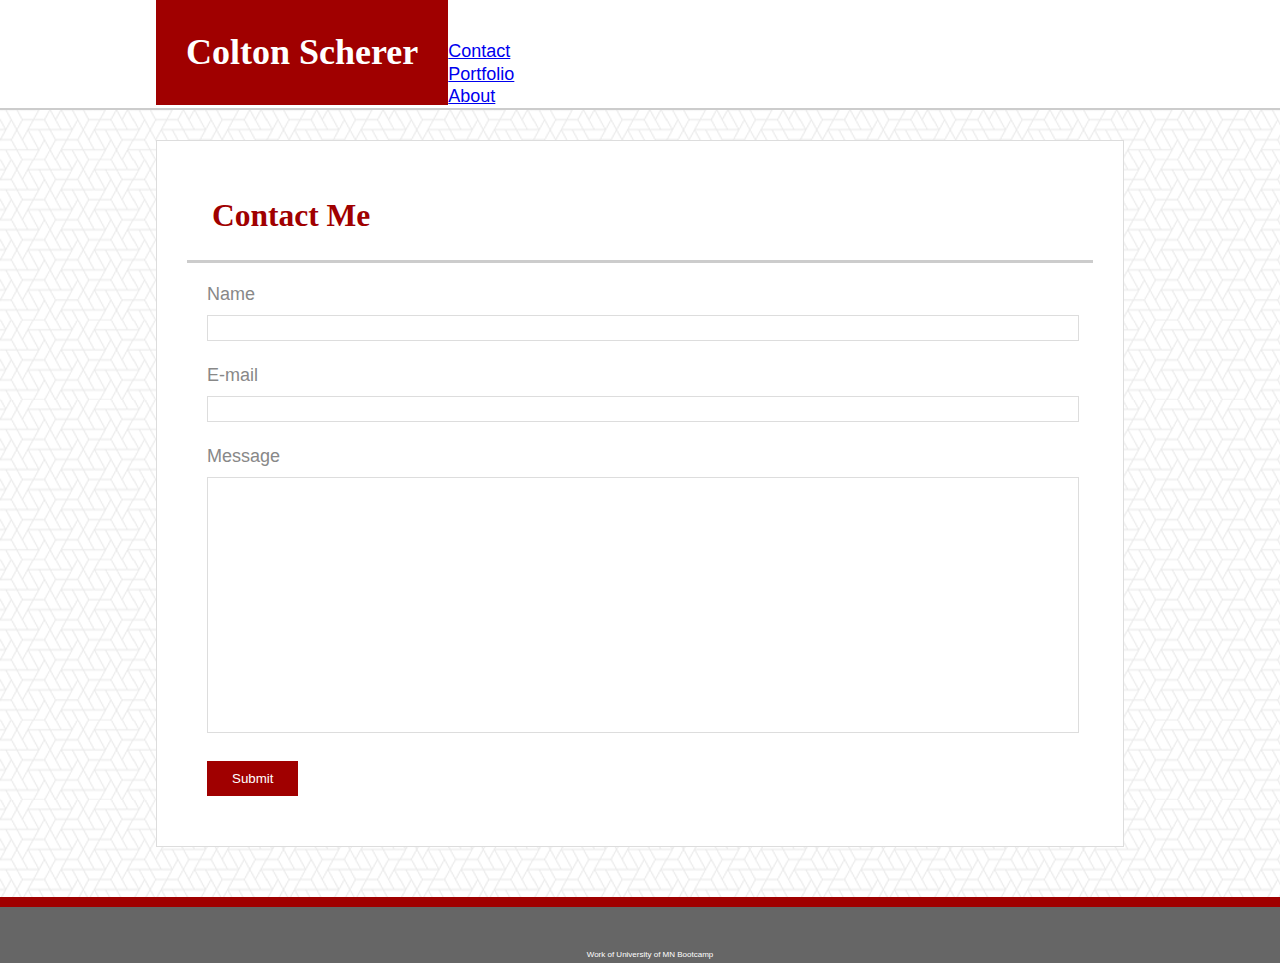
<file: contact.html>
<!DOCTYPE html>
<html lang="en-us">
<head>
    <meta charset="utf-8">
    <meta name="viewport" content="width=device-width, initial-scale=1.0">
    <title>Contact Me</title>
    <!--Css Reset -->
    <link rel="stylesheet" href="assets/css/reset.css">
    <!-- Tab Image -->
    <link rel="icon" type="image/jpg" href="assets/images/cmoney.jpg">
    <!-- Base Styles -->
    <link rel="stylesheet" href="assets\css\style.css">
    <!-- Contact Form Styles -->
    <link rel="stylesheet" href="assets/css/style-contact.css">
</head>

<body>
    <body>
    <!--The Header/Navigation bar -->
    <header>
        <div class="wrapper">
            <h1>Colton Scherer</h1>
            <nav>
                <ul>
                    <li><a id="currentpage" href="contact.html">Contact</a></li>
                    <li><a href="portfolio.html">Portfolio</a></li>
                    <li><a href="index.html">About</a></li>
                </ul>
            </nav>
        </div>
    </header>
<!-- Start of Contact Form Section-->
        <div class="wrapper push">
            <div id="main-body">
                <h2>Contact Me</h2>
                <form id="body" method="post">
                    Name<br>
                    <input type=text name="name">
                    <br><br>
                    E-mail<br>
                    <input type="email" name="email">
                    <br><br>
                    Message<br>
                    <textarea name="message"></textarea>
                    <br><br>
                    <input type="submit" value="Submit">
                </form>
            </div>
        </div>
        
    <footer>
         <p class="footer"> Work of University of MN Bootcamp </p>
    </footer>

</body>
</html>
</file>
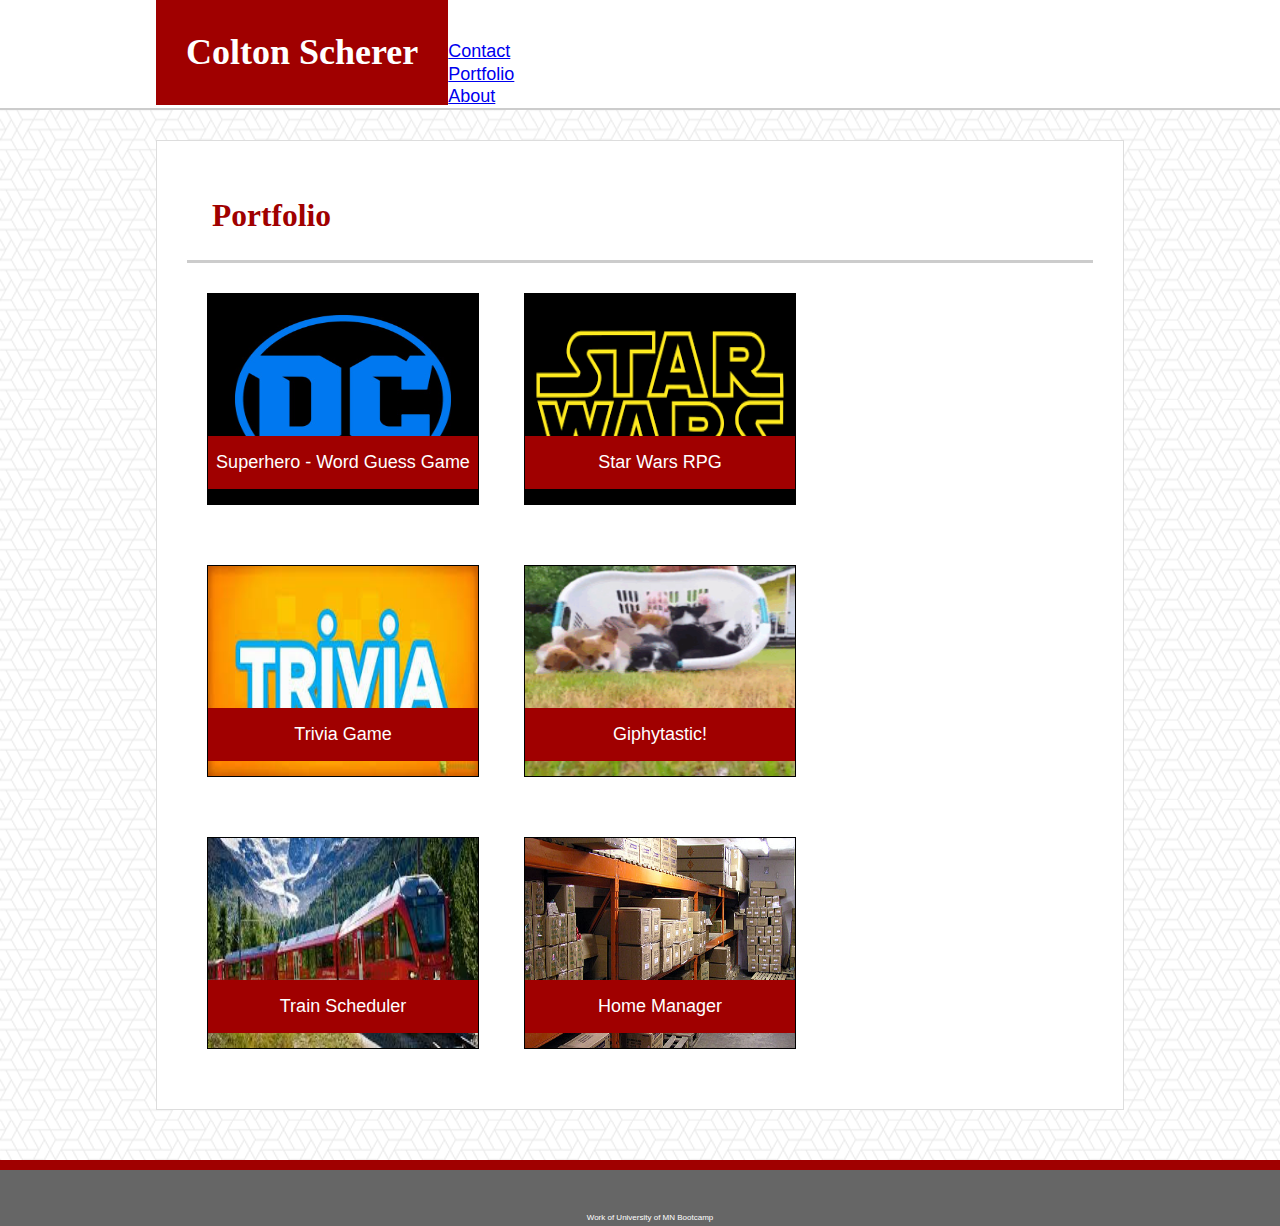
<file: portfolio.html>
<!DOCTYPE html>
<html lang="en-us">
<head>
    <meta charset="utf-8">
    <meta name="viewport" content="width=device-width, initial-scale=1.0">
    <title>My Portfolio</title>
    <!--Css Reset -->
    <link rel="stylesheet" href="assets/css/reset.css">
    <!-- Tab Image -->
    <link rel="icon" type="image/jpg" href="assets/images/cmoney.jpg">
    <link rel="stylesheet" href="https://use.fontawesome.com/releases/v5.3.1/css/all.css" integrity="sha384-mzrmE5qonljUremFsqc01SB46JvROS7bZs3IO2EmfFsd15uHvIt+Y8vEf7N7fWAU" crossorigin="anonymous">

    <!-- Base Styles -->
    <link rel="stylesheet" href="assets\css\style.css">
    <!-- Contact Form Styles -->
    <link rel="stylesheet" href="assets/css/style-portfolio.css">
</head>

<body>
    <!--The Header/Navigation bar -->
    <header>
        <div class="wrapper">
            <h1>Colton Scherer</h1>
            <nav>
                <ul>
                    <li><a id="lastBorder" href="contact.html">Contact</a></li>
                    <li><a id="currentpage" href="portfolio.html">Portfolio</a></li>
                    <li><a href="index.html">About</a></li>
                </ul>
            </nav>
        </div>
    </header>
    <!-- Start of main Portfolio Section-->
        <div class="wrapper push">
            <div id="main-body">
                <h2>Portfolio</h2>
                    <div>
                        <!-- Project 1-->
                        <a class="project" href="https://cmoney45.github.io/Word-Guess-Game/">
                            <div>
                                <img class="propic" src="assets/images/dcDefault.jpg" alt="word-Guess-Game">
                            </div> 
                            <div class="protitle">
                                Superhero - Word Guess Game
                            </div>
                            </a>
                        <!-- Project 2-->
                        <a class="project" href="https://cmoney45.github.io/unit-4-game/">
                            <div>
                                <img class="propic" src="assets/images/starwars.png" alt="star-wars-rpg">
                             </div> 
                             <div class="protitle">
                                 Star Wars RPG
                             </div>
                        </a>
                        <!-- Project 3-->
                        <a class="project" href="https://cmoney45.github.io/TriviaGame/">
                            <div>
                               <img class="propic" src="assets/images/trivia.jpg" alt="trivia-game">
                            </div> 
                           <div class="protitle">
                                Trivia Game
                            </div>
                        </a>
                        <!-- Project 4-->
                        <a class="project" href="https://cmoney45.github.io/GifTastic/">
                            <div>
                                <img class="propic" src="assets/images/giphytastic.gif" alt="giftastic">
                            </div> 
                            <div class="protitle">
                                Giphytastic!
                            </div>
                        </a>
                        <!-- Project 5 -->
                        <a class="project" href="https://cmoney45.github.io/Train-Scheduler/">
                            <div>
                                <img class="propic" src="assets/images/trainScheduler.jpg" alt="trainScheduler">
                            </div> 
                            <div class="protitle">
                                Train Scheduler
                            </div>
                        </a>
                        <!-- Project 6? -->
                        <a class="project" href="https://nicksedillos.github.io/project-1/">
                            <div>
                                <img class="propic" src="assets/images/homeStorage.jpg" alt="Home Manager">
                            </div> 
                            <div class="protitle">
                                    Home Manager
                            </div>
                        </a>
                    </div>
                 </div>
            </div>

    <footer>
            <i class="fab fa-linkedin"></i>
        <p> Work of University of MN Bootcamp </p>
    </footer>

</body>
</html>
</file>
<file: assets/css/style-contact.css>
/* Contact Form Styles */

form {
    padding: 20px;
}

input[type=text], input[type=email] {
    width: 100%;
    height: 22px;
    margin-top: 10px;
    border: .025px solid #dddddd;
}

input[type=submit] {
    background-color: #a00000;
    color:#ffffff;
    padding: 10px 25px;
    text-align: center;
    margin: 0;
    border: none;
}

textarea {
    height: 250px;
    width: 100%;
    resize: none;
    margin-top: 10px;
    border: .025px solid #dddddd;
}

.hidden-part {
    display: none;
}
</file>
<file: assets/css/style-portfolio.css>
/* Portfolio Page Styles */

.project {
    position: relative;
    height: 210px;
    width:  270px;
    display: inline-block;
    margin: 30px 20px;
    border: solid black 1px;
    position: relative;
}

.protitle {
    position: absolute;
    text-align: center;
    bottom: 15px;
    width: 100%;
    padding: 15px 0px;
    background-color: #a00000 ;
    color: #ffffff;
    cursor: pointer;
}

.propic {
    height: 210px;
    width: 100%;
}

.project:hover {
    transition: outline 0.6s linear;
    border: #e41a1a 1px dashed;
}
</file>
